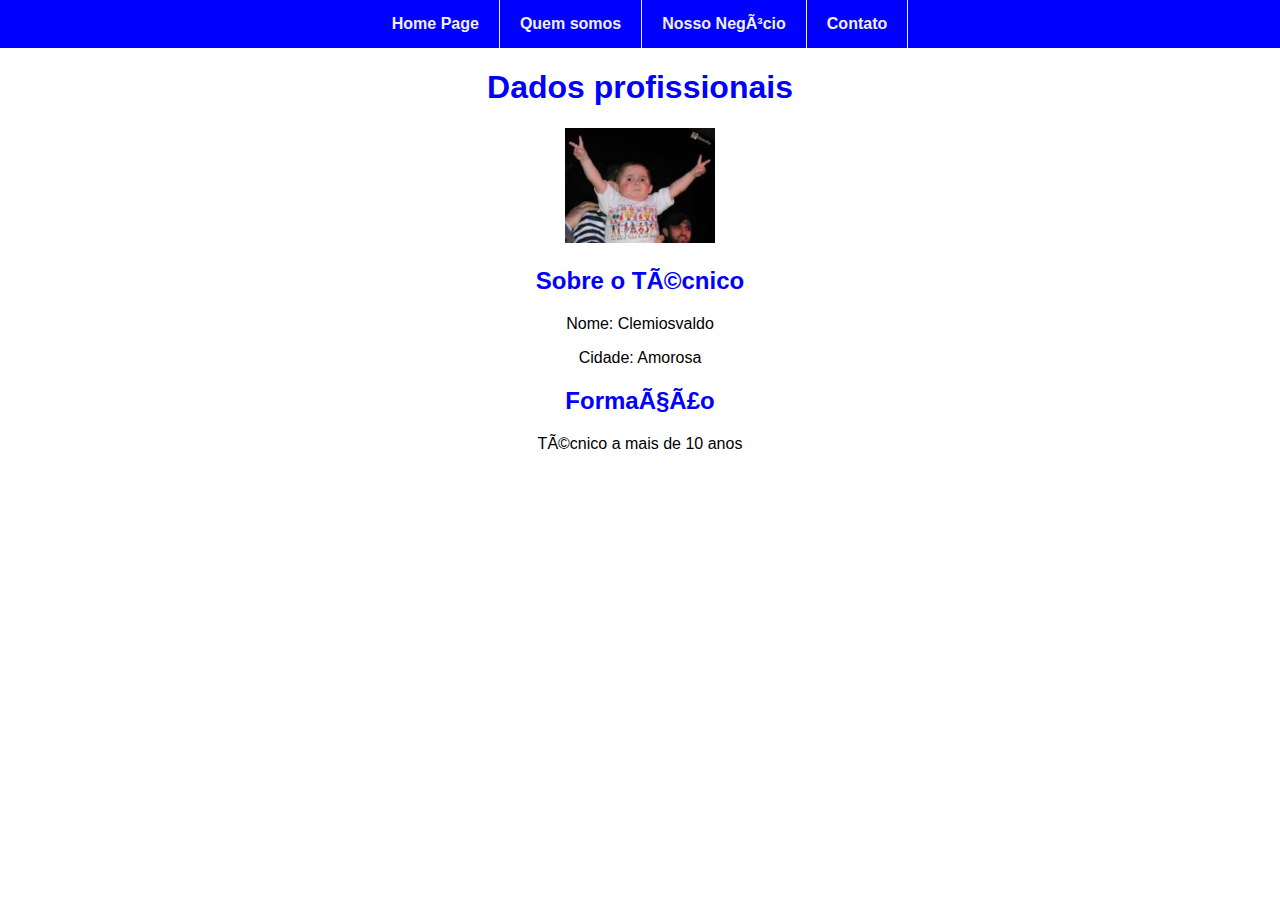
<file: quemsomos.html>
<!--
    Disc. Programação Web I
    Prof. Paulo Ewerton 
    Aluno: Jonas Nunes-->
<!DOCTYPE html>
<html lang="pt-br">
<head>
<meta charset="=utf-8"/>
<title>Quem Somos</title>
<link rel="shortcut icon" href="tela.png">
<link href="estilo.css" rel="stylesheet" type="text/css">
</head>
<style>
	h1{
		text-align: center;
		color: #0000FF;
	}
	h2{
		text-align: center;
		color: #0000FF;
	}
	h3{
		text-align: center;
		color: #0000FF;
	}

	a{color: #0000FF;}
	p{text-align: center;}
	div {text-align: center;}

</style>
<body>
<header>
	<input type="checkbox" id="btn-menu">
	<label for="btn-menu">&#9776;</label>
	<nav class="menu">
		<ul>
			<li><a href="index.html">Home Page</a></li>
			<li><a href="quemsomos.html">Quem somos</a></li>
			<li><a href="nossonegocio.html">Nosso Negócio</a></li>
			<li><a href="contato.html">Contato</a></li>
		</ul>
  </nav>
  
</header>
<h1>Dados profissionais</h1>
    <div><img src="ss.png" width="150px"> </div> 
    <h2>Sobre o Técnico</h2>
    <p>Nome: Clemiosvaldo</p>
    <p>Cidade: Amorosa</p>
    <h2>Formação</h2>
    <p>Técnico a mais de 10 anos</p>
</body>
</html>
</file>
<file: estilo.css>
@charset "utf-8";
/* Disc. Programação Web I
    Prof. Paulo Ewerton 
    Aluno: Jonas Nunes */

body{
	margin: 0;
	font-family: sans-serif;
}

#btn-menu{
	display: none;
}
header{
	background-color: #0000FF;
	font-weight: 600;
}
header label{
	color: aquamarine;
	font-size: 20px;
	display: block;
	padding: 5px 10px;
	width: 20px;
	border-right: 1px solid #efefef;
	display: none;
}
header label:hover{
	background-color: #060141;
}
.menu ul{
	list-style: none;
	margin: 0;
	padding: 0;
	display: flex;
	justify-content: center;
	transition: all .5s;
}
.menu li a{
	color: #EFEFEF;
	text-decoration: none;
	padding: 15px 20px;
	display: block;
	border-right: 1px solid #efefef;
}
.menu li a:hover{
	background-color: #00044B;
}
@media(max-width: 768px){
	header label{
		display: block;
	}
	.menu ul{
		position: absolute;
		background-color: #2E3867;
		width: 70%;
		flex-direction: column;
		margin-left: -70%;
	}
	.menu li a{
		border-top: 1px solid #efefef;
	}
	#btn-menu:checked ~ .menu ul{
		margin-left: 0;	
	}
}
</file>
